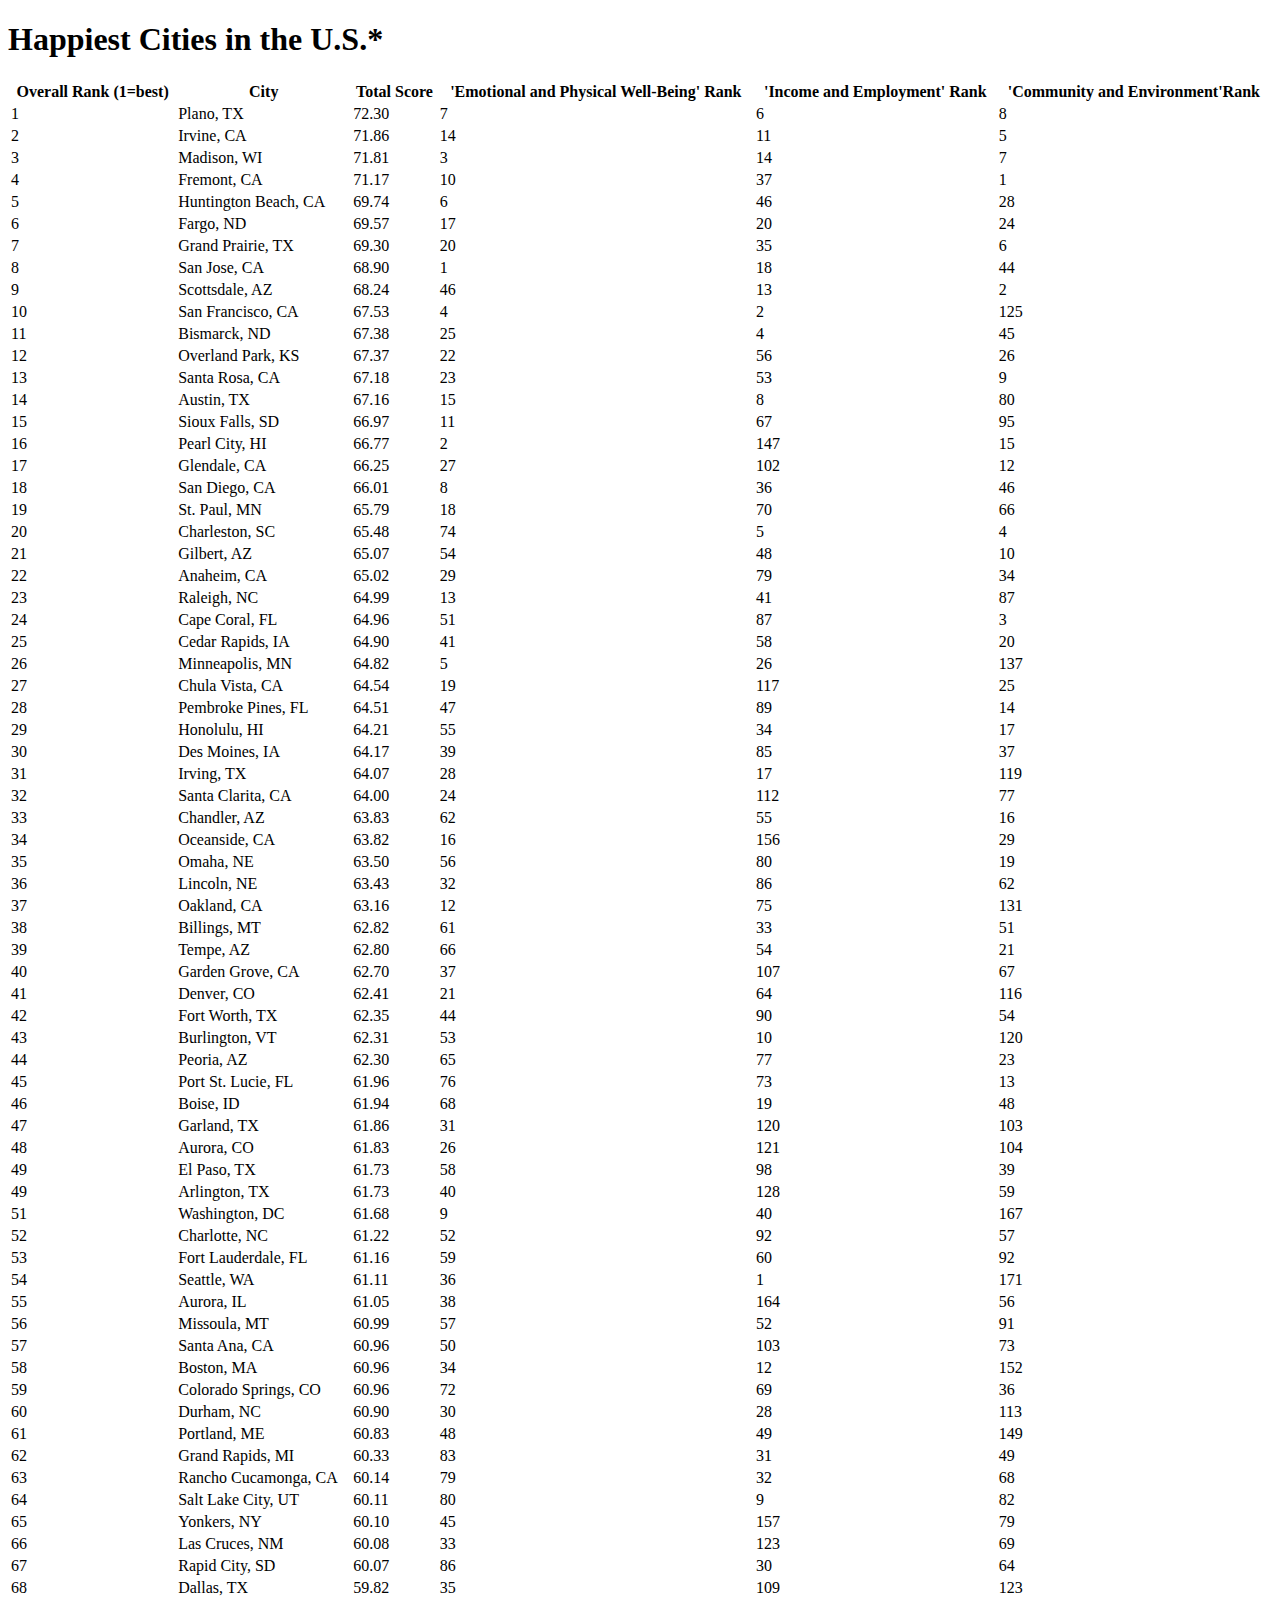
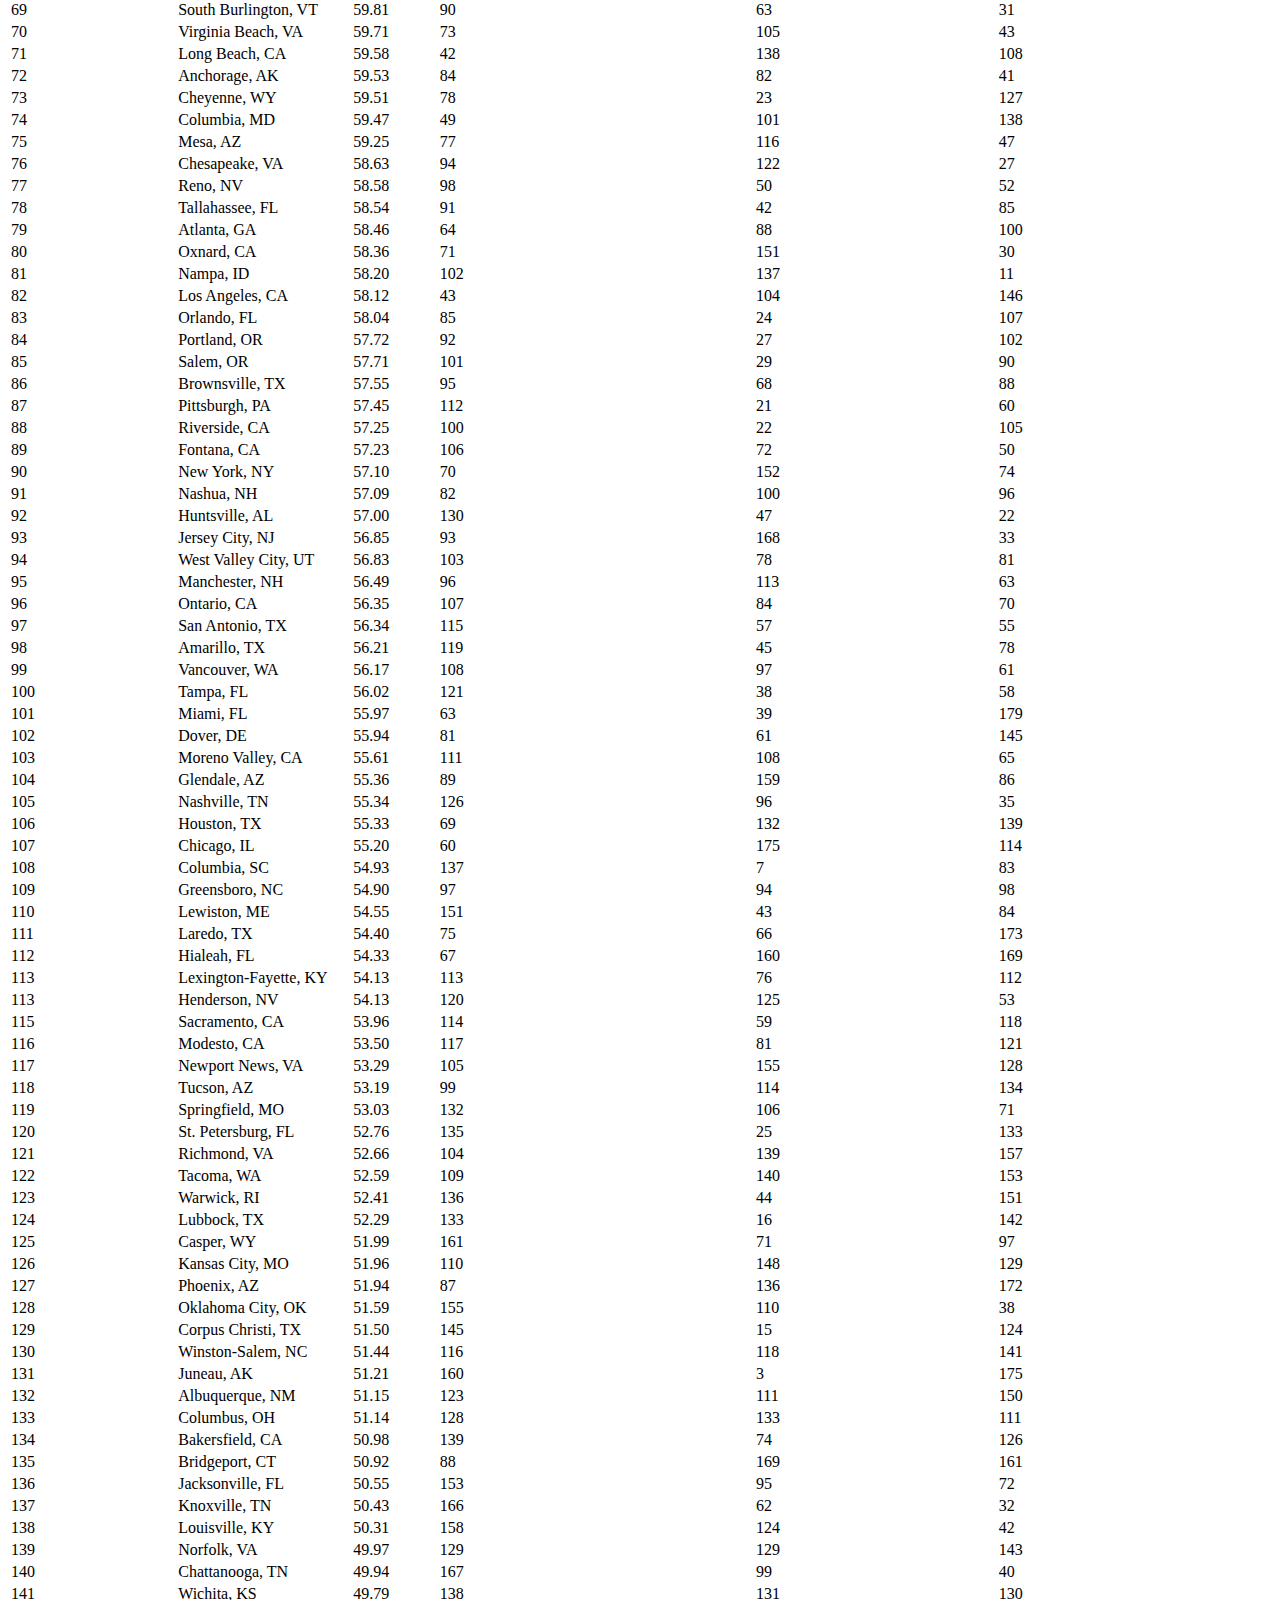
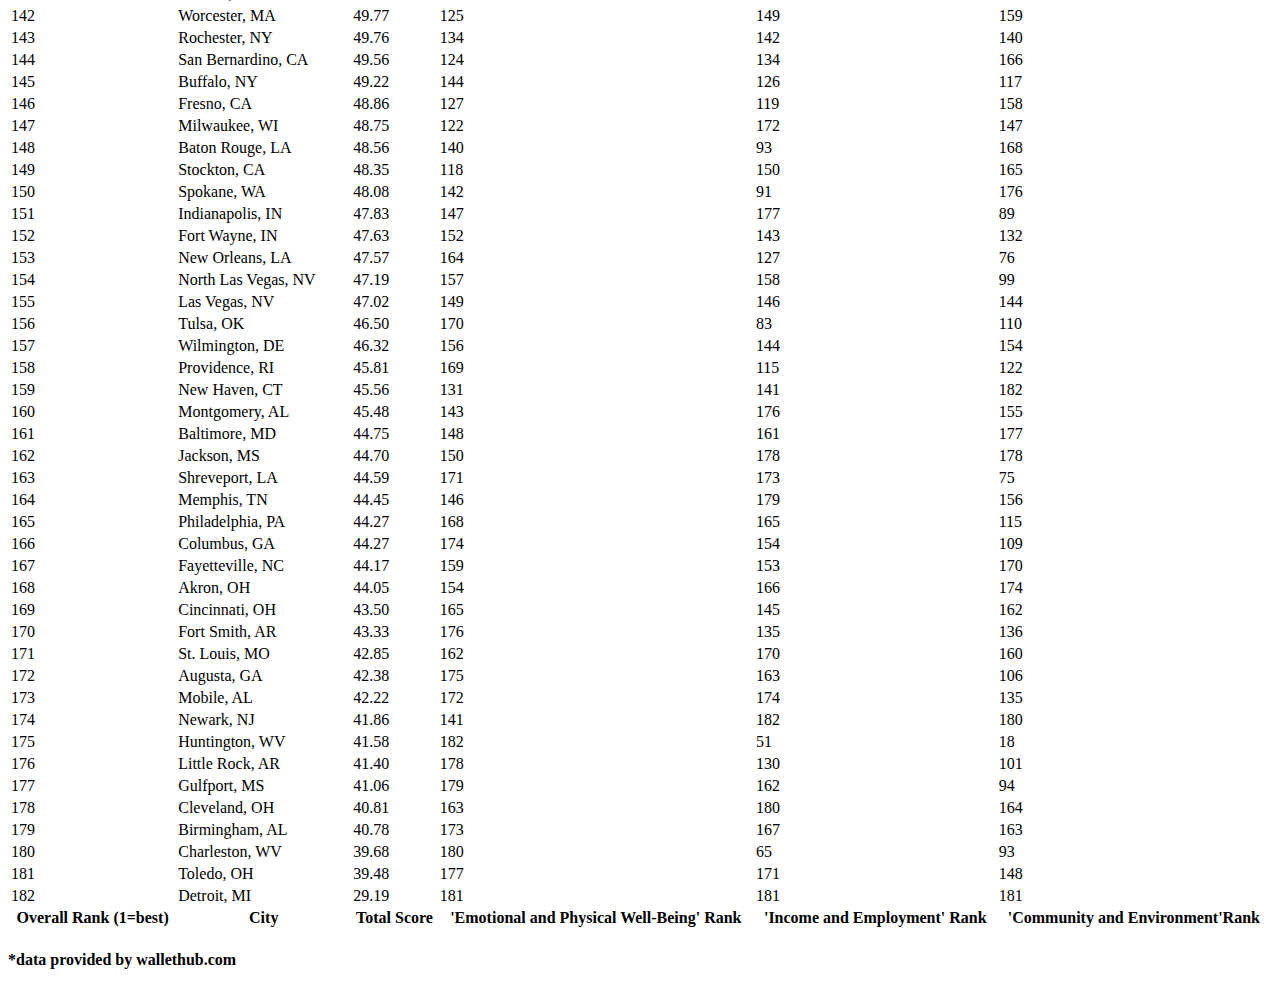
<file: templates/table.html>
<!DOCTYPE html>
<link rel="stylesheet" type="text/css" href="https://cdn.datatables.net/1.10.19/css/jquery.dataTables.css">
<script src='https://code.jquery.com/jquery-3.3.1.js'></script>  
<script type="text/javascript" charset="utf8" src="https://cdn.datatables.net/1.10.19/js/jquery.dataTables.js"></script>

<body>
<h1>Happiest Cities in the U.S.*</h1>
<table id="happiest_table" class="display" style="width:100%">
    <thead>
        <tr>
            <th>Overall Rank (1=best)</th>
            <th>City</th>
            <th>Total Score</th>
            <th>'Emotional and Physical Well-Being' Rank</th>
            <th>'Income and Employment' Rank</th>
            <th>'Community and Environment'Rank</th>
        </tr>
    </thead>
        <tbody>
    <tr>
    <td>1</td>
    <td>Plano, TX</td>
    <td>72.30</td>
    <td>7</td>
    <td>6</td>
    <td>8</td>
    </tr>
    <tr>
    <td>2</td>
    <td>Irvine, CA</td>
    <td>71.86</td>
    <td>14</td>
    <td>11</td>
    <td>5</td>
    </tr>
    <tr>
    <td>3</td>
    <td>Madison, WI</td>
    <td>71.81</td>
    <td>3</td>
    <td>14</td>
    <td>7</td>
    </tr>
    <tr>
    <td>4</td>
    <td>Fremont, CA</td>
    <td>71.17</td>
    <td>10</td>
    <td>37</td>
    <td>1</td>
    </tr>
    <tr>
    <td>5</td>
    <td>Huntington Beach, CA</td>
    <td>69.74</td>
    <td>6</td>
    <td>46</td>
    <td>28</td>
    </tr>
    <tr>
    <td>6</td>
    <td>Fargo, ND</td>
    <td>69.57</td>
    <td>17</td>
    <td>20</td>
    <td>24</td>
    </tr>
    <tr>
    <td>7</td>
    <td>Grand Prairie, TX</td>
    <td>69.30</td>
    <td>20</td>
    <td>35</td>
    <td>6</td>
    </tr>
    <tr>
    <td>8</td>
    <td>San Jose, CA</td>
    <td>68.90</td>
    <td>1</td>
    <td>18</td>
    <td>44</td>
    </tr>
    <tr>
    <td>9</td>
    <td>Scottsdale, AZ</td>
    <td>68.24</td>
    <td>46</td>
    <td>13</td>
    <td>2</td>
    </tr>
    <tr>
    <td>10</td>
    <td>San Francisco, CA</td>
    <td>67.53</td>
    <td>4</td>
    <td>2</td>
    <td>125</td>
    </tr>
    <tr>
    <td>11</td>
    <td>Bismarck, ND</td>
    <td>67.38</td>
    <td>25</td>
    <td>4</td>
    <td>45</td>
    </tr>
    <tr>
    <td>12</td>
    <td>Overland Park, KS</td>
    <td>67.37</td>
    <td>22</td>
    <td>56</td>
    <td>26</td>
    </tr>
    <tr>
    <td>13</td>
    <td>Santa Rosa, CA</td>
    <td>67.18</td>
    <td>23</td>
    <td>53</td>
    <td>9</td>
    </tr>
    <tr>
    <td>14</td>
    <td>Austin, TX</td>
    <td>67.16</td>
    <td>15</td>
    <td>8</td>
    <td>80</td>
    </tr>
    <tr>
    <td>15</td>
    <td>Sioux Falls, SD</td>
    <td>66.97</td>
    <td>11</td>
    <td>67</td>
    <td>95</td>
    </tr>
    <tr>
    <td>16</td>
    <td>Pearl City, HI</td>
    <td>66.77</td>
    <td>2</td>
    <td>147</td>
    <td>15</td>
    </tr>
    <tr>
    <td>17</td>
    <td>Glendale, CA</td>
    <td>66.25</td>
    <td>27</td>
    <td>102</td>
    <td>12</td>
    </tr>
    <tr>
    <td>18</td>
    <td>San Diego, CA</td>
    <td>66.01</td>
    <td>8</td>
    <td>36</td>
    <td>46</td>
    </tr>
    <tr>
    <td>19</td>
    <td>St. Paul, MN</td>
    <td>65.79</td>
    <td>18</td>
    <td>70</td>
    <td>66</td>
    </tr>
    <tr>
    <td>20</td>
    <td>Charleston, SC</td>
    <td>65.48</td>
    <td>74</td>
    <td>5</td>
    <td>4</td>
    </tr>
    <tr>
    <td>21</td>
    <td>Gilbert, AZ</td>
    <td>65.07</td>
    <td>54</td>
    <td>48</td>
    <td>10</td>
    </tr>
    <tr>
    <td>22</td>
    <td>Anaheim, CA</td>
    <td>65.02</td>
    <td>29</td>
    <td>79</td>
    <td>34</td>
    </tr>
    <tr>
    <td>23</td>
    <td>Raleigh, NC</td>
    <td>64.99</td>
    <td>13</td>
    <td>41</td>
    <td>87</td>
    </tr>
    <tr>
    <td>24</td>
    <td>Cape Coral, FL</td>
    <td>64.96</td>
    <td>51</td>
    <td>87</td>
    <td>3</td>
    </tr>
    <tr>
    <td>25</td>
    <td>Cedar Rapids, IA</td>
    <td>64.90</td>
    <td>41</td>
    <td>58</td>
    <td>20</td>
    </tr>
    <tr>
    <td>26</td>
    <td>Minneapolis, MN</td>
    <td>64.82</td>
    <td>5</td>
    <td>26</td>
    <td>137</td>
    </tr>
    <tr>
    <td>27</td>
    <td>Chula Vista, CA</td>
    <td>64.54</td>
    <td>19</td>
    <td>117</td>
    <td>25</td>
    </tr>
    <tr>
    <td>28</td>
    <td>Pembroke Pines, FL</td>
    <td>64.51</td>
    <td>47</td>
    <td>89</td>
    <td>14</td>
    </tr>
    <tr>
    <td>29</td>
    <td>Honolulu, HI</td>
    <td>64.21</td>
    <td>55</td>
    <td>34</td>
    <td>17</td>
    </tr>
    <tr>
    <td>30</td>
    <td>Des Moines, IA</td>
    <td>64.17</td>
    <td>39</td>
    <td>85</td>
    <td>37</td>
    </tr>
    <tr>
    <td>31</td>
    <td>Irving, TX</td>
    <td>64.07</td>
    <td>28</td>
    <td>17</td>
    <td>119</td>
    </tr>
    <tr>
    <td>32</td>
    <td>Santa Clarita, CA</td>
    <td>64.00</td>
    <td>24</td>
    <td>112</td>
    <td>77</td>
    </tr>
    <tr>
    <td>33</td>
    <td>Chandler, AZ</td>
    <td>63.83</td>
    <td>62</td>
    <td>55</td>
    <td>16</td>
    </tr>
    <tr>
    <td>34</td>
    <td>Oceanside, CA</td>
    <td>63.82</td>
    <td>16</td>
    <td>156</td>
    <td>29</td>
    </tr>
    <tr>
    <td>35</td>
    <td>Omaha, NE</td>
    <td>63.50</td>
    <td>56</td>
    <td>80</td>
    <td>19</td>
    </tr>
    <tr>
    <td>36</td>
    <td>Lincoln, NE</td>
    <td>63.43</td>
    <td>32</td>
    <td>86</td>
    <td>62</td>
    </tr>
    <tr>
    <td>37</td>
    <td>Oakland, CA</td>
    <td>63.16</td>
    <td>12</td>
    <td>75</td>
    <td>131</td>
    </tr>
    <tr>
    <td>38</td>
    <td>Billings, MT</td>
    <td>62.82</td>
    <td>61</td>
    <td>33</td>
    <td>51</td>
    </tr>
    <tr>
    <td>39</td>
    <td>Tempe, AZ</td>
    <td>62.80</td>
    <td>66</td>
    <td>54</td>
    <td>21</td>
    </tr>
    <tr>
    <td>40</td>
    <td>Garden Grove, CA</td>
    <td>62.70</td>
    <td>37</td>
    <td>107</td>
    <td>67</td>
    </tr>
    <tr>
    <td>41</td>
    <td>Denver, CO</td>
    <td>62.41</td>
    <td>21</td>
    <td>64</td>
    <td>116</td>
    </tr>
    <tr>
    <td>42</td>
    <td>Fort Worth, TX</td>
    <td>62.35</td>
    <td>44</td>
    <td>90</td>
    <td>54</td>
    </tr>
    <tr>
    <td>43</td>
    <td>Burlington, VT</td>
    <td>62.31</td>
    <td>53</td>
    <td>10</td>
    <td>120</td>
    </tr>
    <tr>
    <td>44</td>
    <td>Peoria, AZ</td>
    <td>62.30</td>
    <td>65</td>
    <td>77</td>
    <td>23</td>
    </tr>
    <tr>
    <td>45</td>
    <td>Port St. Lucie, FL</td>
    <td>61.96</td>
    <td>76</td>
    <td>73</td>
    <td>13</td>
    </tr>
    <tr>
    <td>46</td>
    <td>Boise, ID</td>
    <td>61.94</td>
    <td>68</td>
    <td>19</td>
    <td>48</td>
    </tr>
    <tr>
    <td>47</td>
    <td>Garland, TX</td>
    <td>61.86</td>
    <td>31</td>
    <td>120</td>
    <td>103</td>
    </tr>
    <tr>
    <td>48</td>
    <td>Aurora, CO</td>
    <td>61.83</td>
    <td>26</td>
    <td>121</td>
    <td>104</td>
    </tr>
    <tr>
    <td>49</td>
    <td>El Paso, TX</td>
    <td>61.73</td>
    <td>58</td>
    <td>98</td>
    <td>39</td>
    </tr>
    <tr>
    <td>49</td>
    <td>Arlington, TX</td>
    <td>61.73</td>
    <td>40</td>
    <td>128</td>
    <td>59</td>
    </tr>
    <tr>
    <td>51</td>
    <td>Washington, DC</td>
    <td>61.68</td>
    <td>9</td>
    <td>40</td>
    <td>167</td>
    </tr>
    <tr>
    <td>52</td>
    <td>Charlotte, NC</td>
    <td>61.22</td>
    <td>52</td>
    <td>92</td>
    <td>57</td>
    </tr>
    <tr>
    <td>53</td>
    <td>Fort Lauderdale, FL</td>
    <td>61.16</td>
    <td>59</td>
    <td>60</td>
    <td>92</td>
    </tr>
    <tr>
    <td>54</td>
    <td>Seattle, WA</td>
    <td>61.11</td>
    <td>36</td>
    <td>1</td>
    <td>171</td>
    </tr>
    <tr>
    <td>55</td>
    <td>Aurora, IL</td>
    <td>61.05</td>
    <td>38</td>
    <td>164</td>
    <td>56</td>
    </tr>
    <tr>
    <td>56</td>
    <td>Missoula, MT</td>
    <td>60.99</td>
    <td>57</td>
    <td>52</td>
    <td>91</td>
    </tr>
    <tr>
    <td>57</td>
    <td>Santa Ana, CA</td>
    <td>60.96</td>
    <td>50</td>
    <td>103</td>
    <td>73</td>
    </tr>
    <tr>
    <td>58</td>
    <td>Boston, MA</td>
    <td>60.96</td>
    <td>34</td>
    <td>12</td>
    <td>152</td>
    </tr>
    <tr>
    <td>59</td>
    <td>Colorado Springs, CO</td>
    <td>60.96</td>
    <td>72</td>
    <td>69</td>
    <td>36</td>
    </tr>
    <tr>
    <td>60</td>
    <td>Durham, NC</td>
    <td>60.90</td>
    <td>30</td>
    <td>28</td>
    <td>113</td>
    </tr>
    <tr>
    <td>61</td>
    <td>Portland, ME</td>
    <td>60.83</td>
    <td>48</td>
    <td>49</td>
    <td>149</td>
    </tr>
    <tr>
    <td>62</td>
    <td>Grand Rapids, MI</td>
    <td>60.33</td>
    <td>83</td>
    <td>31</td>
    <td>49</td>
    </tr>
    <tr>
    <td>63</td>
    <td>Rancho Cucamonga, CA</td>
    <td>60.14</td>
    <td>79</td>
    <td>32</td>
    <td>68</td>
    </tr>
    <tr>
    <td>64</td>
    <td>Salt Lake City, UT</td>
    <td>60.11</td>
    <td>80</td>
    <td>9</td>
    <td>82</td>
    </tr>
    <tr>
    <td>65</td>
    <td>Yonkers, NY</td>
    <td>60.10</td>
    <td>45</td>
    <td>157</td>
    <td>79</td>
    </tr>
    <tr>
    <td>66</td>
    <td>Las Cruces, NM</td>
    <td>60.08</td>
    <td>33</td>
    <td>123</td>
    <td>69</td>
    </tr>
    <tr>
    <td>67</td>
    <td>Rapid City, SD</td>
    <td>60.07</td>
    <td>86</td>
    <td>30</td>
    <td>64</td>
    </tr>
    <tr>
    <td>68</td>
    <td>Dallas, TX</td>
    <td>59.82</td>
    <td>35</td>
    <td>109</td>
    <td>123</td>
    </tr>
    <tr>
    <td>69</td>
    <td>South Burlington, VT</td>
    <td>59.81</td>
    <td>90</td>
    <td>63</td>
    <td>31</td>
    </tr>
    <tr>
    <td>70</td>
    <td>Virginia Beach, VA</td>
    <td>59.71</td>
    <td>73</td>
    <td>105</td>
    <td>43</td>
    </tr>
    <tr>
    <td>71</td>
    <td>Long Beach, CA</td>
    <td>59.58</td>
    <td>42</td>
    <td>138</td>
    <td>108</td>
    </tr>
    <tr>
    <td>72</td>
    <td>Anchorage, AK</td>
    <td>59.53</td>
    <td>84</td>
    <td>82</td>
    <td>41</td>
    </tr>
    <tr>
    <td>73</td>
    <td>Cheyenne, WY</td>
    <td>59.51</td>
    <td>78</td>
    <td>23</td>
    <td>127</td>
    </tr>
    <tr>
    <td>74</td>
    <td>Columbia, MD</td>
    <td>59.47</td>
    <td>49</td>
    <td>101</td>
    <td>138</td>
    </tr>
    <tr>
    <td>75</td>
    <td>Mesa, AZ</td>
    <td>59.25</td>
    <td>77</td>
    <td>116</td>
    <td>47</td>
    </tr>
    <tr>
    <td>76</td>
    <td>Chesapeake, VA</td>
    <td>58.63</td>
    <td>94</td>
    <td>122</td>
    <td>27</td>
    </tr>
    <tr>
    <td>77</td>
    <td>Reno, NV</td>
    <td>58.58</td>
    <td>98</td>
    <td>50</td>
    <td>52</td>
    </tr>
    <tr>
    <td>78</td>
    <td>Tallahassee, FL</td>
    <td>58.54</td>
    <td>91</td>
    <td>42</td>
    <td>85</td>
    </tr>
    <tr>
    <td>79</td>
    <td>Atlanta, GA</td>
    <td>58.46</td>
    <td>64</td>
    <td>88</td>
    <td>100</td>
    </tr>
    <tr>
    <td>80</td>
    <td>Oxnard, CA</td>
    <td>58.36</td>
    <td>71</td>
    <td>151</td>
    <td>30</td>
    </tr>
    <tr>
    <td>81</td>
    <td>Nampa, ID</td>
    <td>58.20</td>
    <td>102</td>
    <td>137</td>
    <td>11</td>
    </tr>
    <tr>
    <td>82</td>
    <td>Los Angeles, CA</td>
    <td>58.12</td>
    <td>43</td>
    <td>104</td>
    <td>146</td>
    </tr>
    <tr>
    <td>83</td>
    <td>Orlando, FL</td>
    <td>58.04</td>
    <td>85</td>
    <td>24</td>
    <td>107</td>
    </tr>
    <tr>
    <td>84</td>
    <td>Portland, OR</td>
    <td>57.72</td>
    <td>92</td>
    <td>27</td>
    <td>102</td>
    </tr>
    <tr>
    <td>85</td>
    <td>Salem, OR</td>
    <td>57.71</td>
    <td>101</td>
    <td>29</td>
    <td>90</td>
    </tr>
    <tr>
    <td>86</td>
    <td>Brownsville, TX</td>
    <td>57.55</td>
    <td>95</td>
    <td>68</td>
    <td>88</td>
    </tr>
    <tr>
    <td>87</td>
    <td>Pittsburgh, PA</td>
    <td>57.45</td>
    <td>112</td>
    <td>21</td>
    <td>60</td>
    </tr>
    <tr>
    <td>88</td>
    <td>Riverside, CA</td>
    <td>57.25</td>
    <td>100</td>
    <td>22</td>
    <td>105</td>
    </tr>
    <tr>
    <td>89</td>
    <td>Fontana, CA</td>
    <td>57.23</td>
    <td>106</td>
    <td>72</td>
    <td>50</td>
    </tr>
    <tr>
    <td>90</td>
    <td>New York, NY</td>
    <td>57.10</td>
    <td>70</td>
    <td>152</td>
    <td>74</td>
    </tr>
    <tr>
    <td>91</td>
    <td>Nashua, NH</td>
    <td>57.09</td>
    <td>82</td>
    <td>100</td>
    <td>96</td>
    </tr>
    <tr>
    <td>92</td>
    <td>Huntsville, AL</td>
    <td>57.00</td>
    <td>130</td>
    <td>47</td>
    <td>22</td>
    </tr>
    <tr>
    <td>93</td>
    <td>Jersey City, NJ</td>
    <td>56.85</td>
    <td>93</td>
    <td>168</td>
    <td>33</td>
    </tr>
    <tr>
    <td>94</td>
    <td>West Valley City, UT</td>
    <td>56.83</td>
    <td>103</td>
    <td>78</td>
    <td>81</td>
    </tr>
    <tr>
    <td>95</td>
    <td>Manchester, NH</td>
    <td>56.49</td>
    <td>96</td>
    <td>113</td>
    <td>63</td>
    </tr>
    <tr>
    <td>96</td>
    <td>Ontario, CA</td>
    <td>56.35</td>
    <td>107</td>
    <td>84</td>
    <td>70</td>
    </tr>
    <tr>
    <td>97</td>
    <td>San Antonio, TX</td>
    <td>56.34</td>
    <td>115</td>
    <td>57</td>
    <td>55</td>
    </tr>
    <tr>
    <td>98</td>
    <td>Amarillo, TX</td>
    <td>56.21</td>
    <td>119</td>
    <td>45</td>
    <td>78</td>
    </tr>
    <tr>
    <td>99</td>
    <td>Vancouver, WA</td>
    <td>56.17</td>
    <td>108</td>
    <td>97</td>
    <td>61</td>
    </tr>
    <tr>
    <td>100</td>
    <td>Tampa, FL</td>
    <td>56.02</td>
    <td>121</td>
    <td>38</td>
    <td>58</td>
    </tr>
    <tr>
    <td>101</td>
    <td>Miami, FL</td>
    <td>55.97</td>
    <td>63</td>
    <td>39</td>
    <td>179</td>
    </tr>
    <tr>
    <td>102</td>
    <td>Dover, DE</td>
    <td>55.94</td>
    <td>81</td>
    <td>61</td>
    <td>145</td>
    </tr>
    <tr>
    <td>103</td>
    <td>Moreno Valley, CA</td>
    <td>55.61</td>
    <td>111</td>
    <td>108</td>
    <td>65</td>
    </tr>
    <tr>
    <td>104</td>
    <td>Glendale, AZ</td>
    <td>55.36</td>
    <td>89</td>
    <td>159</td>
    <td>86</td>
    </tr>
    <tr>
    <td>105</td>
    <td>Nashville, TN</td>
    <td>55.34</td>
    <td>126</td>
    <td>96</td>
    <td>35</td>
    </tr>
    <tr>
    <td>106</td>
    <td>Houston, TX</td>
    <td>55.33</td>
    <td>69</td>
    <td>132</td>
    <td>139</td>
    </tr>
    <tr>
    <td>107</td>
    <td>Chicago, IL</td>
    <td>55.20</td>
    <td>60</td>
    <td>175</td>
    <td>114</td>
    </tr>
    <tr>
    <td>108</td>
    <td>Columbia, SC</td>
    <td>54.93</td>
    <td>137</td>
    <td>7</td>
    <td>83</td>
    </tr>
    <tr>
    <td>109</td>
    <td>Greensboro, NC</td>
    <td>54.90</td>
    <td>97</td>
    <td>94</td>
    <td>98</td>
    </tr>
    <tr>
    <td>110</td>
    <td>Lewiston, ME</td>
    <td>54.55</td>
    <td>151</td>
    <td>43</td>
    <td>84</td>
    </tr>
    <tr>
    <td>111</td>
    <td>Laredo, TX</td>
    <td>54.40</td>
    <td>75</td>
    <td>66</td>
    <td>173</td>
    </tr>
    <tr>
    <td>112</td>
    <td>Hialeah, FL</td>
    <td>54.33</td>
    <td>67</td>
    <td>160</td>
    <td>169</td>
    </tr>
    <tr>
    <td>113</td>
    <td>Lexington-Fayette, KY</td>
    <td>54.13</td>
    <td>113</td>
    <td>76</td>
    <td>112</td>
    </tr>
    <tr>
    <td>113</td>
    <td>Henderson, NV</td>
    <td>54.13</td>
    <td>120</td>
    <td>125</td>
    <td>53</td>
    </tr>
    <tr>
    <td>115</td>
    <td>Sacramento, CA</td>
    <td>53.96</td>
    <td>114</td>
    <td>59</td>
    <td>118</td>
    </tr>
    <tr>
    <td>116</td>
    <td>Modesto, CA</td>
    <td>53.50</td>
    <td>117</td>
    <td>81</td>
    <td>121</td>
    </tr>
    <tr>
    <td>117</td>
    <td>Newport News, VA</td>
    <td>53.29</td>
    <td>105</td>
    <td>155</td>
    <td>128</td>
    </tr>
    <tr>
    <td>118</td>
    <td>Tucson, AZ</td>
    <td>53.19</td>
    <td>99</td>
    <td>114</td>
    <td>134</td>
    </tr>
    <tr>
    <td>119</td>
    <td>Springfield, MO</td>
    <td>53.03</td>
    <td>132</td>
    <td>106</td>
    <td>71</td>
    </tr>
    <tr>
    <td>120</td>
    <td>St. Petersburg, FL</td>
    <td>52.76</td>
    <td>135</td>
    <td>25</td>
    <td>133</td>
    </tr>
    <tr>
    <td>121</td>
    <td>Richmond, VA</td>
    <td>52.66</td>
    <td>104</td>
    <td>139</td>
    <td>157</td>
    </tr>
    <tr>
    <td>122</td>
    <td>Tacoma, WA</td>
    <td>52.59</td>
    <td>109</td>
    <td>140</td>
    <td>153</td>
    </tr>
    <tr>
    <td>123</td>
    <td>Warwick, RI</td>
    <td>52.41</td>
    <td>136</td>
    <td>44</td>
    <td>151</td>
    </tr>
    <tr>
    <td>124</td>
    <td>Lubbock, TX</td>
    <td>52.29</td>
    <td>133</td>
    <td>16</td>
    <td>142</td>
    </tr>
    <tr>
    <td>125</td>
    <td>Casper, WY</td>
    <td>51.99</td>
    <td>161</td>
    <td>71</td>
    <td>97</td>
    </tr>
    <tr>
    <td>126</td>
    <td>Kansas City, MO</td>
    <td>51.96</td>
    <td>110</td>
    <td>148</td>
    <td>129</td>
    </tr>
    <tr>
    <td>127</td>
    <td>Phoenix, AZ</td>
    <td>51.94</td>
    <td>87</td>
    <td>136</td>
    <td>172</td>
    </tr>
    <tr>
    <td>128</td>
    <td>Oklahoma City, OK</td>
    <td>51.59</td>
    <td>155</td>
    <td>110</td>
    <td>38</td>
    </tr>
    <tr>
    <td>129</td>
    <td>Corpus Christi, TX</td>
    <td>51.50</td>
    <td>145</td>
    <td>15</td>
    <td>124</td>
    </tr>
    <tr>
    <td>130</td>
    <td>Winston-Salem, NC</td>
    <td>51.44</td>
    <td>116</td>
    <td>118</td>
    <td>141</td>
    </tr>
    <tr>
    <td>131</td>
    <td>Juneau, AK</td>
    <td>51.21</td>
    <td>160</td>
    <td>3</td>
    <td>175</td>
    </tr>
    <tr>
    <td>132</td>
    <td>Albuquerque, NM</td>
    <td>51.15</td>
    <td>123</td>
    <td>111</td>
    <td>150</td>
    </tr>
    <tr>
    <td>133</td>
    <td>Columbus, OH</td>
    <td>51.14</td>
    <td>128</td>
    <td>133</td>
    <td>111</td>
    </tr>
    <tr>
    <td>134</td>
    <td>Bakersfield, CA</td>
    <td>50.98</td>
    <td>139</td>
    <td>74</td>
    <td>126</td>
    </tr>
    <tr>
    <td>135</td>
    <td>Bridgeport, CT</td>
    <td>50.92</td>
    <td>88</td>
    <td>169</td>
    <td>161</td>
    </tr>
    <tr>
    <td>136</td>
    <td>Jacksonville, FL</td>
    <td>50.55</td>
    <td>153</td>
    <td>95</td>
    <td>72</td>
    </tr>
    <tr>
    <td>137</td>
    <td>Knoxville, TN</td>
    <td>50.43</td>
    <td>166</td>
    <td>62</td>
    <td>32</td>
    </tr>
    <tr>
    <td>138</td>
    <td>Louisville, KY</td>
    <td>50.31</td>
    <td>158</td>
    <td>124</td>
    <td>42</td>
    </tr>
    <tr>
    <td>139</td>
    <td>Norfolk, VA</td>
    <td>49.97</td>
    <td>129</td>
    <td>129</td>
    <td>143</td>
    </tr>
    <tr>
    <td>140</td>
    <td>Chattanooga, TN</td>
    <td>49.94</td>
    <td>167</td>
    <td>99</td>
    <td>40</td>
    </tr>
    <tr>
    <td>141</td>
    <td>Wichita, KS</td>
    <td>49.79</td>
    <td>138</td>
    <td>131</td>
    <td>130</td>
    </tr>
    <tr>
    <td>142</td>
    <td>Worcester, MA</td>
    <td>49.77</td>
    <td>125</td>
    <td>149</td>
    <td>159</td>
    </tr>
    <tr>
    <td>143</td>
    <td>Rochester, NY</td>
    <td>49.76</td>
    <td>134</td>
    <td>142</td>
    <td>140</td>
    </tr>
    <tr>
    <td>144</td>
    <td>San Bernardino, CA</td>
    <td>49.56</td>
    <td>124</td>
    <td>134</td>
    <td>166</td>
    </tr>
    <tr>
    <td>145</td>
    <td>Buffalo, NY</td>
    <td>49.22</td>
    <td>144</td>
    <td>126</td>
    <td>117</td>
    </tr>
    <tr>
    <td>146</td>
    <td>Fresno, CA</td>
    <td>48.86</td>
    <td>127</td>
    <td>119</td>
    <td>158</td>
    </tr>
    <tr>
    <td>147</td>
    <td>Milwaukee, WI</td>
    <td>48.75</td>
    <td>122</td>
    <td>172</td>
    <td>147</td>
    </tr>
    <tr>
    <td>148</td>
    <td>Baton Rouge, LA</td>
    <td>48.56</td>
    <td>140</td>
    <td>93</td>
    <td>168</td>
    </tr>
    <tr>
    <td>149</td>
    <td>Stockton, CA</td>
    <td>48.35</td>
    <td>118</td>
    <td>150</td>
    <td>165</td>
    </tr>
    <tr>
    <td>150</td>
    <td>Spokane, WA</td>
    <td>48.08</td>
    <td>142</td>
    <td>91</td>
    <td>176</td>
    </tr>
    <tr>
    <td>151</td>
    <td>Indianapolis, IN</td>
    <td>47.83</td>
    <td>147</td>
    <td>177</td>
    <td>89</td>
    </tr>
    <tr>
    <td>152</td>
    <td>Fort Wayne, IN</td>
    <td>47.63</td>
    <td>152</td>
    <td>143</td>
    <td>132</td>
    </tr>
    <tr>
    <td>153</td>
    <td>New Orleans, LA</td>
    <td>47.57</td>
    <td>164</td>
    <td>127</td>
    <td>76</td>
    </tr>
    <tr>
    <td>154</td>
    <td>North Las Vegas, NV</td>
    <td>47.19</td>
    <td>157</td>
    <td>158</td>
    <td>99</td>
    </tr>
    <tr>
    <td>155</td>
    <td>Las Vegas, NV</td>
    <td>47.02</td>
    <td>149</td>
    <td>146</td>
    <td>144</td>
    </tr>
    <tr>
    <td>156</td>
    <td>Tulsa, OK</td>
    <td>46.50</td>
    <td>170</td>
    <td>83</td>
    <td>110</td>
    </tr>
    <tr>
    <td>157</td>
    <td>Wilmington, DE</td>
    <td>46.32</td>
    <td>156</td>
    <td>144</td>
    <td>154</td>
    </tr>
    <tr>
    <td>158</td>
    <td>Providence, RI</td>
    <td>45.81</td>
    <td>169</td>
    <td>115</td>
    <td>122</td>
    </tr>
    <tr>
    <td>159</td>
    <td>New Haven, CT</td>
    <td>45.56</td>
    <td>131</td>
    <td>141</td>
    <td>182</td>
    </tr>
    <tr>
    <td>160</td>
    <td>Montgomery, AL</td>
    <td>45.48</td>
    <td>143</td>
    <td>176</td>
    <td>155</td>
    </tr>
    <tr>
    <td>161</td>
    <td>Baltimore, MD</td>
    <td>44.75</td>
    <td>148</td>
    <td>161</td>
    <td>177</td>
    </tr>
    <tr>
    <td>162</td>
    <td>Jackson, MS</td>
    <td>44.70</td>
    <td>150</td>
    <td>178</td>
    <td>178</td>
    </tr>
    <tr>
    <td>163</td>
    <td>Shreveport, LA</td>
    <td>44.59</td>
    <td>171</td>
    <td>173</td>
    <td>75</td>
    </tr>
    <tr>
    <td>164</td>
    <td>Memphis, TN</td>
    <td>44.45</td>
    <td>146</td>
    <td>179</td>
    <td>156</td>
    </tr>
    <tr>
    <td>165</td>
    <td>Philadelphia, PA</td>
    <td>44.27</td>
    <td>168</td>
    <td>165</td>
    <td>115</td>
    </tr>
    <tr>
    <td>166</td>
    <td>Columbus, GA</td>
    <td>44.27</td>
    <td>174</td>
    <td>154</td>
    <td>109</td>
    </tr>
    <tr>
    <td>167</td>
    <td>Fayetteville, NC</td>
    <td>44.17</td>
    <td>159</td>
    <td>153</td>
    <td>170</td>
    </tr>
    <tr>
    <td>168</td>
    <td>Akron, OH</td>
    <td>44.05</td>
    <td>154</td>
    <td>166</td>
    <td>174</td>
    </tr>
    <tr>
    <td>169</td>
    <td>Cincinnati, OH</td>
    <td>43.50</td>
    <td>165</td>
    <td>145</td>
    <td>162</td>
    </tr>
    <tr>
    <td>170</td>
    <td>Fort Smith, AR</td>
    <td>43.33</td>
    <td>176</td>
    <td>135</td>
    <td>136</td>
    </tr>
    <tr>
    <td>171</td>
    <td>St. Louis, MO</td>
    <td>42.85</td>
    <td>162</td>
    <td>170</td>
    <td>160</td>
    </tr>
    <tr>
    <td>172</td>
    <td>Augusta, GA</td>
    <td>42.38</td>
    <td>175</td>
    <td>163</td>
    <td>106</td>
    </tr>
    <tr>
    <td>173</td>
    <td>Mobile, AL</td>
    <td>42.22</td>
    <td>172</td>
    <td>174</td>
    <td>135</td>
    </tr>
    <tr>
    <td>174</td>
    <td>Newark, NJ</td>
    <td>41.86</td>
    <td>141</td>
    <td>182</td>
    <td>180</td>
    </tr>
    <tr>
    <td>175</td>
    <td>Huntington, WV</td>
    <td>41.58</td>
    <td>182</td>
    <td>51</td>
    <td>18</td>
    </tr>
    <tr>
    <td>176</td>
    <td>Little Rock, AR</td>
    <td>41.40</td>
    <td>178</td>
    <td>130</td>
    <td>101</td>
    </tr>
    <tr>
    <td>177</td>
    <td>Gulfport, MS</td>
    <td>41.06</td>
    <td>179</td>
    <td>162</td>
    <td>94</td>
    </tr>
    <tr>
    <td>178</td>
    <td>Cleveland, OH</td>
    <td>40.81</td>
    <td>163</td>
    <td>180</td>
    <td>164</td>
    </tr>
    <tr>
    <td>179</td>
    <td>Birmingham, AL</td>
    <td>40.78</td>
    <td>173</td>
    <td>167</td>
    <td>163</td>
    </tr>
    <tr>
    <td>180</td>
    <td>Charleston, WV</td>
    <td>39.68</td>
    <td>180</td>
    <td>65</td>
    <td>93</td>
    </tr>
    <tr>
    <td>181</td>
    <td>Toledo, OH</td>
    <td>39.48</td>
    <td>177</td>
    <td>171</td>
    <td>148</td>
    </tr>
    <tr>
    <td>182</td>
    <td>Detroit, MI</td>
    <td>29.19</td>
    <td>181</td>
    <td>181</td>
    <td>181</td>
    </tr>
    </tbody>
    <tfoot>
        <tr>
            <th>Overall Rank (1=best)</th>
            <th>City</th>
            <th>Total Score</th>
            <th>'Emotional and Physical Well-Being' Rank</th>
            <th>'Income and Employment' Rank</th>
            <th>'Community and Environment'Rank</th>
        </tr>
    </tfoot>
</table>

<h4>*data provided by wallethub.com</h6> 

</body>
<script src='../static/js/table.js'></script>
</html>
</file>
